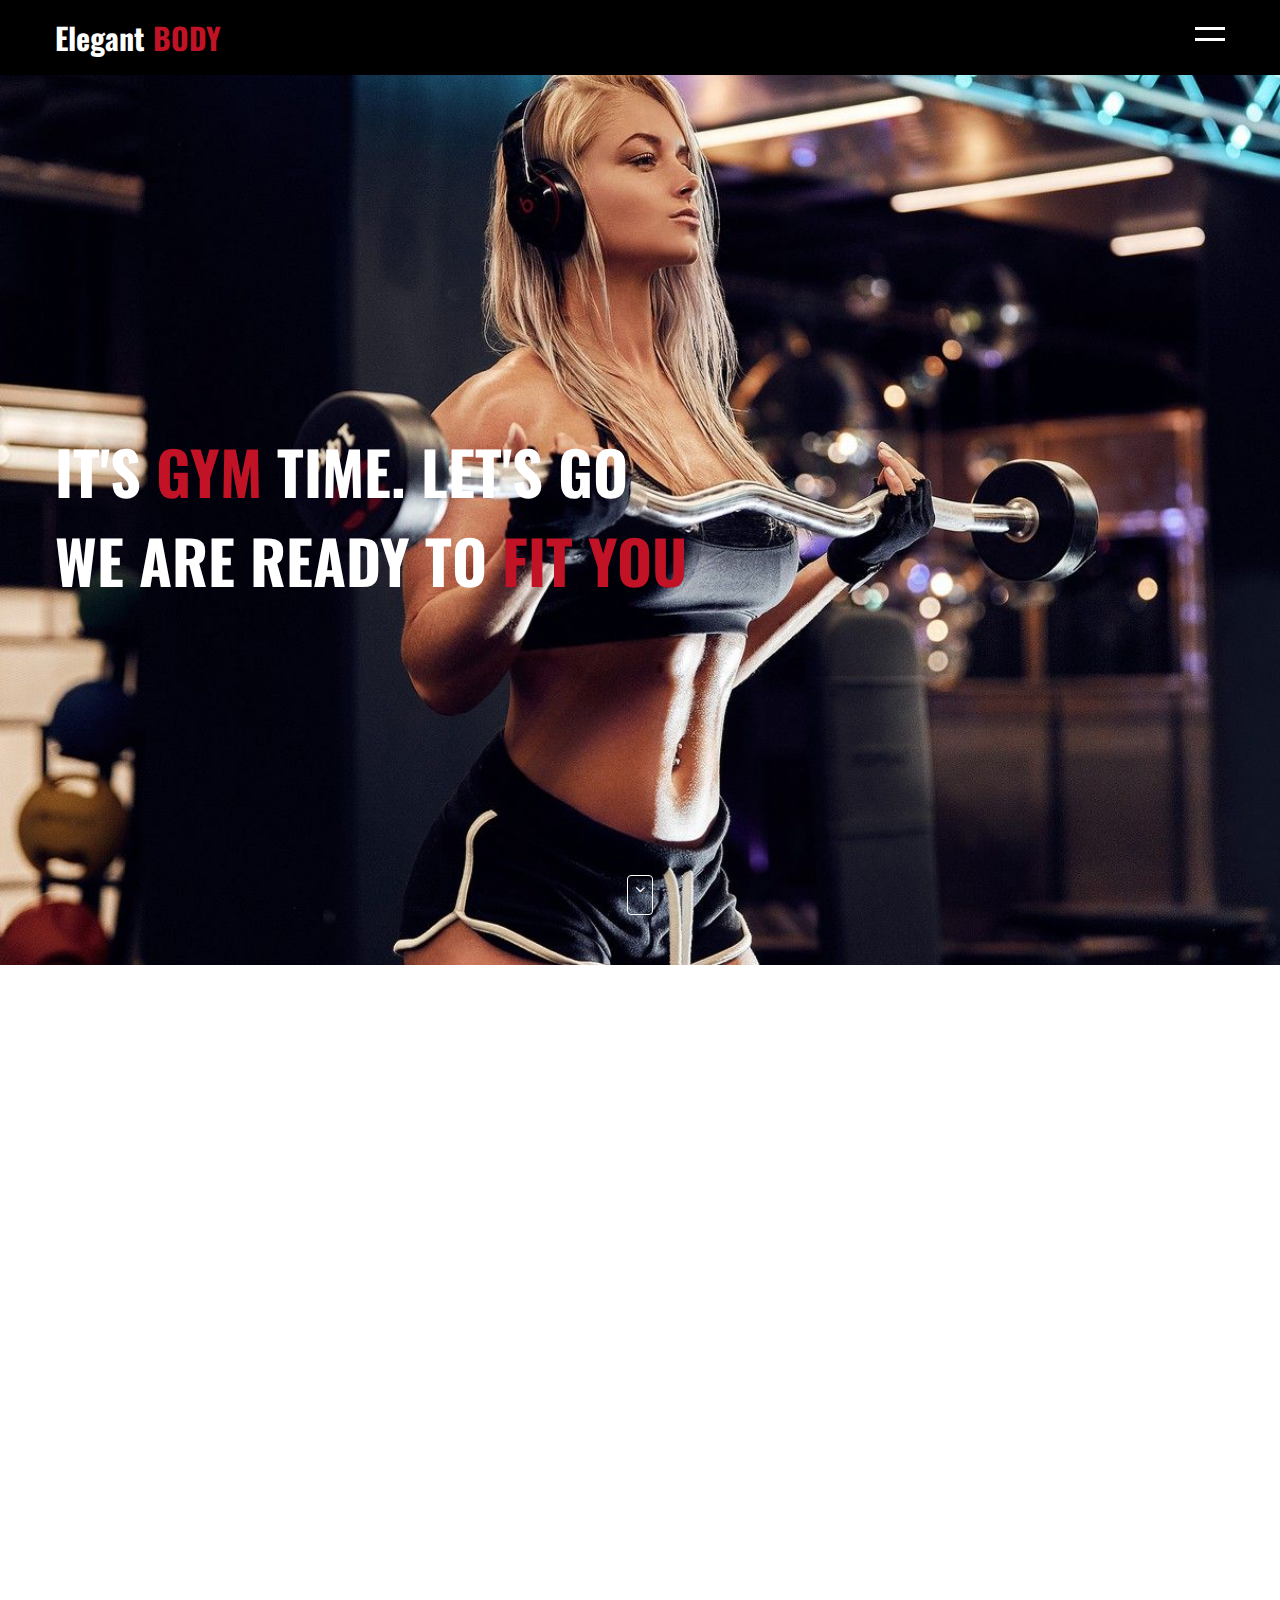
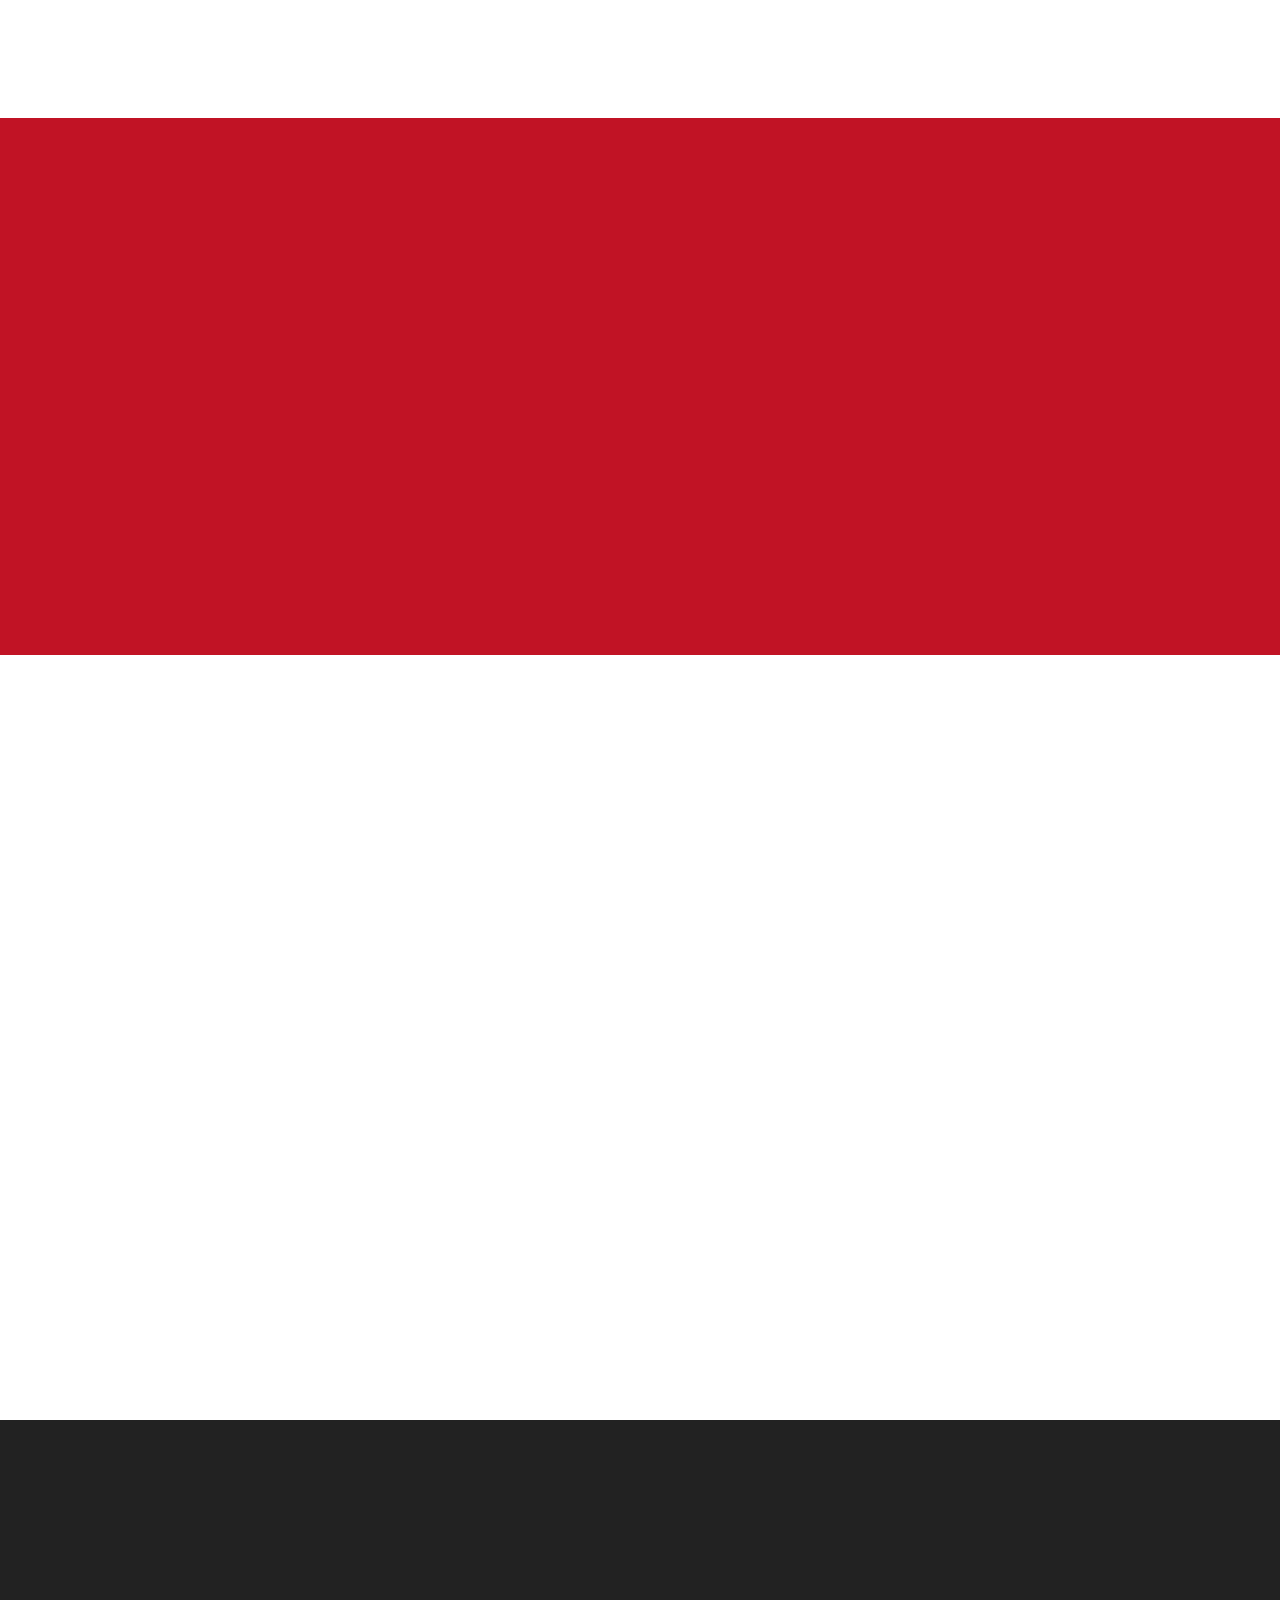
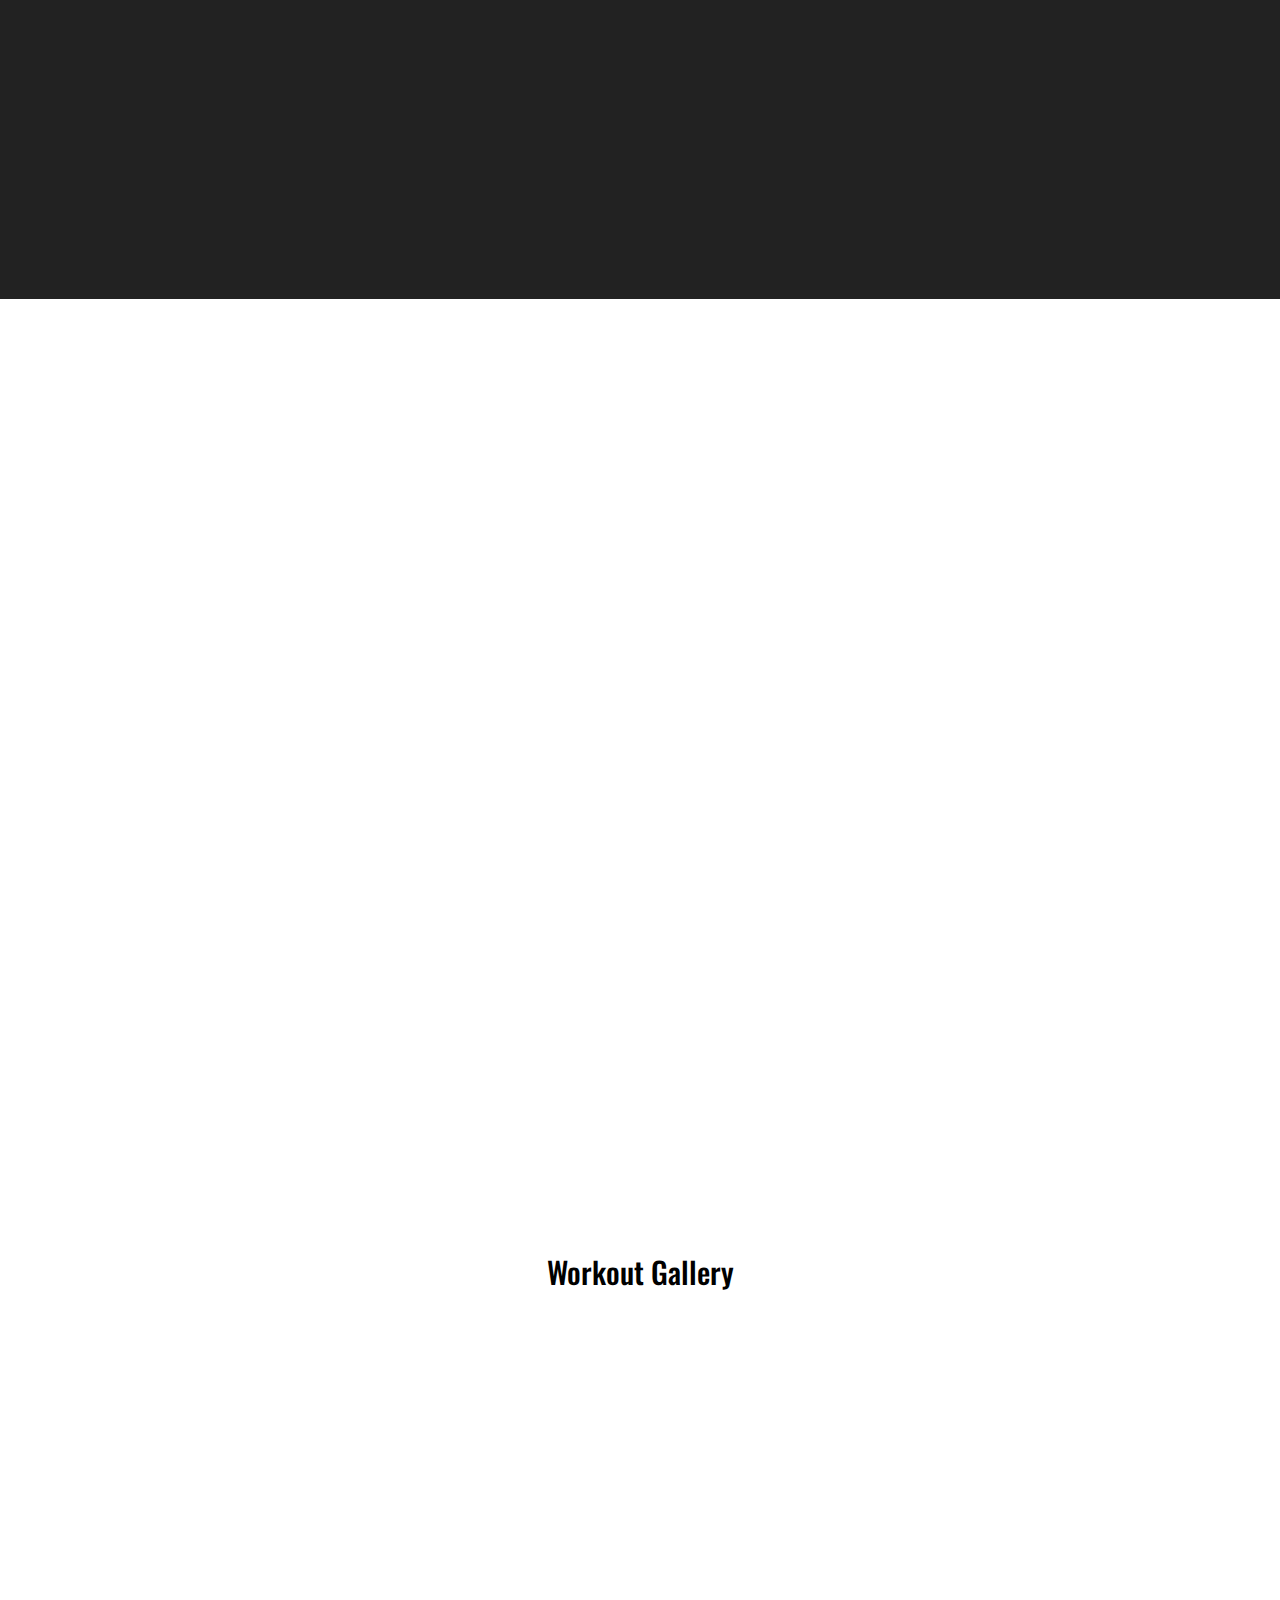
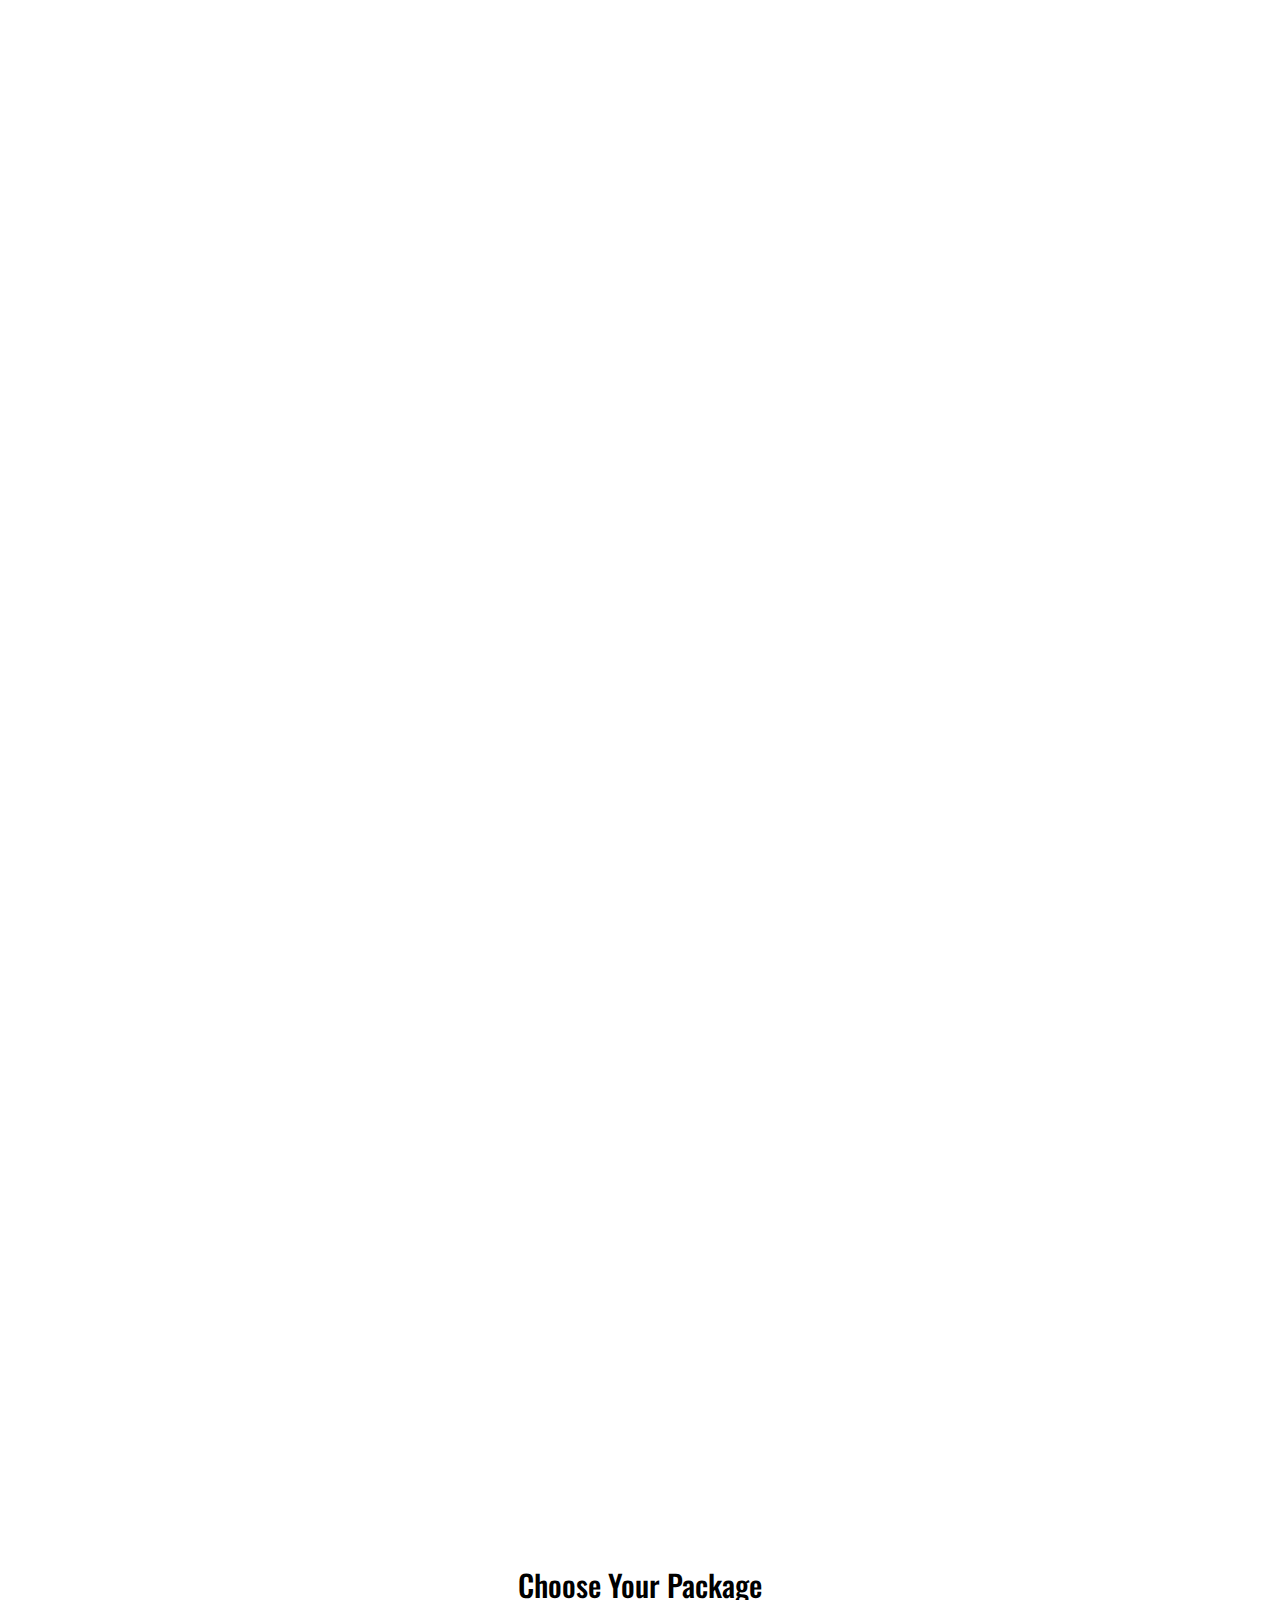
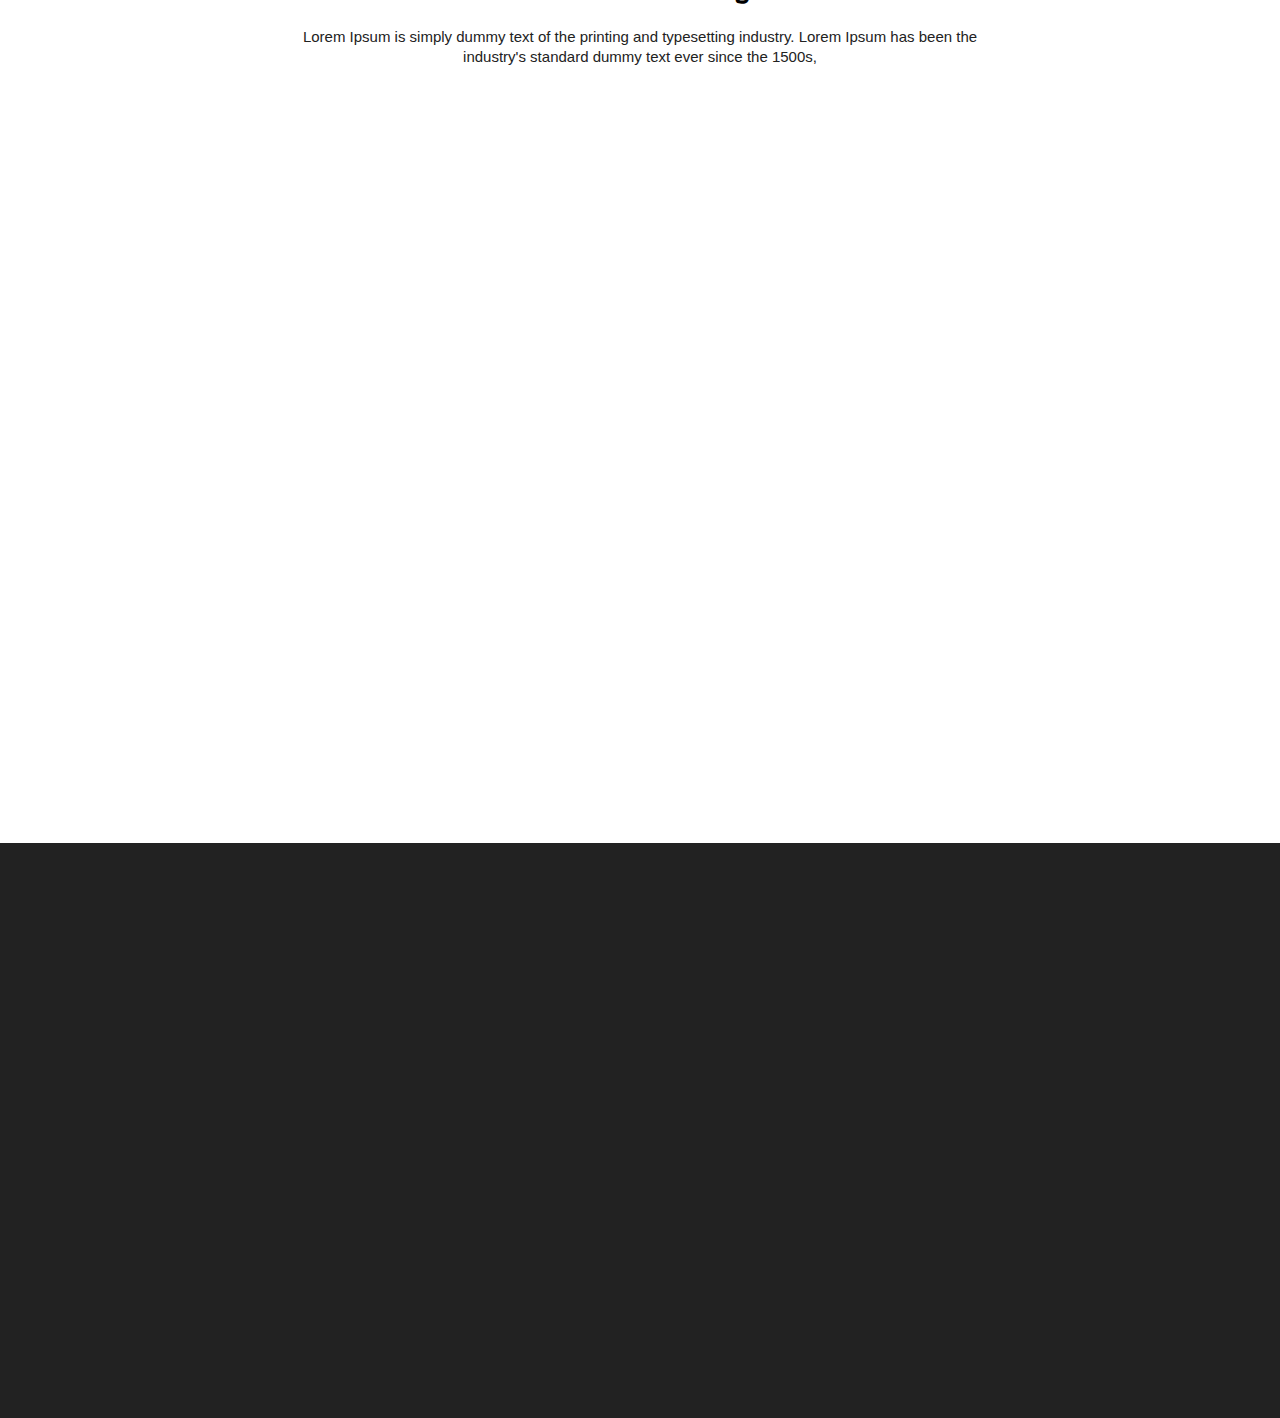
<file: index.html>
<!DOCTYPE html>
<html>

<head>
	<title>Elegant BODY</title>
	<meta name="viewport" content="width=device-width, initial-scale=1">
	<link rel="stylesheet" href="css/animate.css">
	<link rel="stylesheet" type="text/css" href="css/style.css">
	<style>
		.wow:first-child {
			visibility: hidden;
		}
	</style>

</head>

<body>

	<!-- Start Header  -->
	<header>
		<div class="container">
			<div class="logo">
				<a href="">Elegant <span>BODY</span></a>
			</div>
			<a href="javascript:void(0)" class="ham-burger">
				<span></span>
				<span></span>
			</a>
			<div class="nav">
				<ul>
					<li><a href="#home">Home</a></li>
					<li><a href="#about">About</a></li>
					<li><a href="#service">Services</a></li>
					<li><a href="#classes">Classes</a></li>
					<li><a href="#schedule">Schedule</a></li>
					<li><a href="#price">Price</a></li>
					<li><a href="./gallery.html">Gallery</a></li>
					<li><a href="#contact">Contact</a></li>
				</ul>
			</div>
		</div>
	</header>
	<!-- End Header  -->

	<!-- Start Home -->
	<section class="home wow flash" id="home">
		<div class="container">
			<h1 class="wow slideInLeft" data-wow-delay="1s">It's <span>gym</span> time. Let's go</h1>
			<h1 class="wow slideInRight" data-wow-delay="1s">We are ready to <span>fit you</span></h1>
		</div>
		<!-- go down -->
		<a href="#about" class="go-down">
			<i class="fa fa-angle-down" aria-hidden="true"></i>
		</a>
		<!-- go down -->

	</section>
	<!-- End Home -->


	<!-- Start About -->
	<section class="about" id="about">
		<div class="container">
			<div class="content">
				<div class="box wow bounceInUp">
					<div class="inner">
						<div class="img">
							<img src="images/about1.jpg" alt="about" />
						</div>
						<div class="text">
							<h4>Free Consultation</h4>
							<p>Lorem Ipsum is simply dummy text of the printing and typesetting industry. Lorem Ipsum
								has been the industry's standard dummy text ever since the 1500s, when an unknown
								printer took a galley of type and scrambled it to make a type specimen book. It has
								survived not only five centuries</p>
						</div>
					</div>
				</div>
				<div class="box wow bounceInUp" data-wow-delay="0.2s">
					<div class="inner">
						<div class="img">
							<img src="images/about2.jpg" alt="about" />
						</div>
						<div class="text">
							<h4>Best Training</h4>
							<p>Lorem Ipsum is simply dummy text of the printing and typesetting industry. Lorem Ipsum
								has been the industry's standard dummy text ever since the 1500s, when an unknown
								printer took a galley of type and scrambled it to make a type specimen book. It has
								survived not only five centuries</p>
						</div>
					</div>
				</div>
				<div class="box wow bounceInUp" data-wow-delay="0.4s">
					<div class="inner">
						<div class="img">
							<img src="images/about3.jpg" alt="about" />
						</div>
						<div class="text">
							<h4>Build Perfect Body</h4>
							<p>Lorem Ipsum is simply dummy text of the printing and typesetting industry. Lorem Ipsum
								has been the industry's standard dummy text ever since the 1500s, when an unknown
								printer took a galley of type and scrambled it to make a type specimen book. It has
								survived not only five centuries</p>
						</div>
					</div>
				</div>
			</div>
		</div>
	</section>
	<!-- End About -->


	<!-- Start Service -->
	<section class="service" id="service">
		<div class="container">
			<div class="content">
				<div class="text box wow slideInLeft">
					<h2>Services</h2>
					<p>Lorem Ipsum is simply dummy text of the printing and typesetting industry. Lorem Ipsum has been
						the industry's standard dummy text ever since the 1500s, when an unknown printer took a galley
						of type and scrambled it to make a type specimen book. It has survived not only five centuries
					</p>
					<p>Lorem Ipsum is simply dummy text of the printing and typesetting industry. Lorem Ipsum has been
						the industry's standard dummy text ever since the 1500s, when an unknown printer took a galley
						of type and scrambled it to make a type specimen book. It has survived not only five centuries
					</p>
					<a href="" class="btn">Start Now</a>
				</div>
				<div class="accordian box wow slideInRight">
					<div class="accordian-container active">
						<div class="head">
							<h4>Cardiovascular Equipment</h4>
							<span class="fa fa-angle-down"></span>
						</div>
						<div class="body">
							<p>Lorem Ipsum is simply dummy text of the printing and typesetting industry. Lorem Ipsum
								has been the industry's standard dummy text ever since the 1500s, when an unknown
								printer took a galley of type and scrambled it to make a type specimen book. It has
								survived not only five centuries</p>
						</div>
					</div>
					<div class="accordian-container">
						<div class="head">
							<h4>Strength Training Equipment</h4>
							<span class="fa fa-angle-up"></span>
						</div>
						<div class="body">
							<p>Lorem Ipsum is simply dummy text of the printing and typesetting industry. Lorem Ipsum
								has been the industry's standard dummy text ever since the 1500s, when an unknown
								printer took a galley of type and scrambled it to make a type specimen book. It has
								survived not only five centuries</p>
						</div>
					</div>
					<div class="accordian-container">
						<div class="head">
							<h4>Group Fitness Class</h4>
							<span class="fa fa-angle-up"></span>
						</div>
						<div class="body">
							<p>Lorem Ipsum is simply dummy text of the printing and typesetting industry. Lorem Ipsum
								has been the industry's standard dummy text ever since the 1500s, when an unknown
								printer took a galley of type and scrambled it to make a type specimen book. It has
								survived not only five centuries</p>
						</div>
					</div>
					<div class="accordian-container">
						<div class="head">
							<h4>Other Services</h4>
							<span class="fa fa-angle-up"></span>
						</div>
						<div class="body">
							<p>Lorem Ipsum is simply dummy text of the printing and typesetting industry. Lorem Ipsum
								has been the industry's standard dummy text ever since the 1500s, when an unknown
								printer took a galley of type and scrambled it to make a type specimen book. It has
								survived not only five centuries</p>
						</div>
					</div>
				</div>
			</div>
		</div>
	</section>
	<!-- End Service -->

	<!-- Start Classes -->
	<section class="classes" id="classes">
		<div class="container">
			<div class="content">
				<div class="box img wow slideInLeft">
					<img src="images/class2.png" alt="classes" />
				</div>
				<div class="box text wow slideInRight">
					<h2>Our Classes</h2>
					<p>Lorem Ipsum is simply dummy text of the printing and typesetting industry. Lorem Ipsum has been
						the industry's standard dummy text ever since the 1500s, when an unknown printer took a galley
						of type and scrambled it to make a type specimen book. It has survived not only five centuries,
					</p>
					<div class="class-items">
						<div class="item wow bounceInUp">
							<div class="item-img">
								<img src="images/avatar01.png" alt="classes" />
								<div class="price">
									$99
								</div>
							</div>
							<div class="item-text">
								<h4>Stretching Training</h4>
								<p>Lorem Ipsum is simply dummy text of the printing and typesetting industry.</p>
								<a href="">Get Details</a>
							</div>
						</div>
						<div class="item wow bounceInUp">
							<div class="item-text">
								<h4>Stretching Training</h4>
								<p>Lorem Ipsum is simply dummy text of the printing and typesetting industry.</p>
								<a href="">Get Details</a>
							</div>
							<div class="item-img">
								<img src="images/avatar02.png" alt="classes" />
								<div class="price">
									$99
								</div>
							</div>
						</div>
					</div>
				</div>
			</div>
		</div>
	</section>
	<!-- End Classes -->

	<!-- Start Today -->
	<section class="start-today">
		<div class="container">
			<div class="content">
				<div class="box text wow slideInLeft">
					<h2>Start Your Training Today</h2>
					<p>Lorem Ipsum is simply dummy text of the printing and typesetting industry. Lorem Ipsum has been
						the industry's standard dummy text ever since the 1500s, when an unknown printer took a galley
						of type and scrambled it to make a type specimen book. It has survived not only five centuries,
					</p>
					<a href="" class="btn">Start Now</a>
				</div>
				<div class="box img wow slideInRight">
					<img src="images/gym-02.png" alt="start today" />
				</div>

			</div>
		</div>
	</section>
	<!-- End Start Today -->

	<!-- Start Schedule -->
	<section class="schedule" id="schedule">
		<div class="container">
			<div class="content">
				<div class="box text wow slideInLeft">
					<img src="images/schedule1.png" alt="schedule" />
					
					
				</div>
				<div class="box timing wow slideInRight">
					<h2>Classes Schedule</h2>
					<p>
						Lorem Ipsum is simply dummy text of the printing and typesetting industry. Lorem Ipsum has been
						the industry's standard dummy text ever since the 1500s, when an unknown printer took a galley
						of type and scrambled it to make a type specimen book. It has survived not only five centuries,
					</p>
					<table class="table">
						<tbody>
							<tr>
								<td class="day">Monday</td>
								<td><strong>9:00 AM</strong></td>
								<td>Body Building <br /> 9:00 to 10:00 AM</td>
								<td>Room No:210</td>
							</tr>
							<tr>
								<td class="day">Tuesday</td>
								<td><strong>9:00 AM</strong></td>
								<td>Body Building <br /> 9:00 to 10:00 AM</td>
								<td>Room No:210</td>
							</tr>
							<tr>
								<td class="day">Wednesday</td>
								<td><strong>9:00 AM</strong></td>
								<td>Body Building <br /> 9:00 to 10:00 AM</td>
								<td>Room No:210</td>
							</tr>
							<tr>
								<td class="day">Thursday</td>
								<td><strong>9:00 AM</strong></td>
								<td>Body Building <br /> 9:00 to 10:00 AM</td>
								<td>Room No:210</td>
							</tr>
							<tr>
								<td class="day">Friday</td>
								<td><strong>9:00 AM</strong></td>
								<td>Body Building <br /> 9:00 to 10:00 AM</td>
								<td>Room No:210</td>
							</tr>
							<tr>
								<td class="day">Saturday</td>
								<td><strong>9:00 AM</strong></td>
								<td>Body Building <br /> 9:00 to 10:00 AM</td>
								<td>Room No:210</td>
							</tr>
						</tbody>
					</table>
					<img src="images/extended.png" alt="" />
					<img src="images/lunges.png" alt="" />
					
				</div>
			</div>
		</div>
	</section>
	<!-- End Schedule -->

	<!-- Start Gallery -->
	<section class="gallery" id="gallery">
		<h2>Workout Gallery</h2>
		<div class="content">
			<div class="box wow slideInRight">
				<img src="images/stlady.jpeg" alt="gallery" />
			</div>
			<div class="box wow slideInRight">
				<img src="images/fl.png" alt="gallery" />
			</div>
			<div class="box wow slideInLeft">
				<img src="images/gallery1.jpg" alt="gallery" />
			</div>
			<div class="box wow slideInRight">
				<img src="images/gallery2.jpg" alt="gallery" />
			</div>
			<div class="box wow slideInLeft">
				<img src="images/home_p.jpg" alt="gallery" />
			</div>
			<div class="box wow slideInRight">
				<img src="images/gallery4.jpg" alt="gallery" />
			</div>
			
		</div>
	</section>
	<!-- End Gallery -->

	<!-- Start Price -->
	<section class="price-package" id="price">
		<div class="container">
			<h2>Choose Your Package</h2>
			<p class="title-p">Lorem Ipsum is simply dummy text of the printing and typesetting industry. Lorem Ipsum
				has been the industry's standard dummy text ever since the 1500s, </p>
			<div class="content">
				<div class="box wow bounceInUp">
					<div class="inner">
						<div class="price-tag">
							$59/Month
						</div>
						<div class="img">
							<img src="images/price1.jpg" alt="price" />
						</div>
						<div class="text">							
							<h3>Strength Bulding Training</h3>
							<p>Get Free WiFi</p>
							<p>Month to Month</p>
							<p>No Time Restrictions</p>
							<p>Gym and Cardio</p>
							<p>Service Locker Rooms</p>
							<a href="" class="btn">Join Now</a>
						</div>
					</div>
				</div>
				<div class="box wow bounceInUp" data-wow-delay="0.2s">
					<div class="inner">
						<div class="price-tag">
							$69/Month
						</div>
						<div class="img">
							<img src="images/price2.jpg" alt="price" />
						</div>
						<div class="text">
							<h3>Straching Training</h3>
							<p>Get Free WiFi</p>
							<p>Month to Month</p>
							<p>No Time Restrictions</p>
							<p>Gym and Cardio</p>
							<p>Service Locker Rooms</p>
							<a href="" class="btn">Join Now</a>
						</div>
					</div>
				</div>
				<div class="box wow bounceInUp" data-wow-delay="0.4s">
					<div class="inner">
						<div class="price-tag">
							$99/Month
						</div>
						<div class="img">
							<img src="images/price3.jpg" alt="price" />
						</div>
						<div class="text">
							<h3>Body Building Training</h3>
							<p>Get Free WiFi</p>
							<p>Month to Month</p>
							<p>No Time Restrictions</p>
							<p>Gym and Cardio</p>
							<p>Service Locker Rooms</p>
							<a href="" class="btn">Join Now</a>
						</div>
					</div>
				</div>
			</div>
		</div>
	</section>
	<!-- End Price -->

	<!-- Start Contact -->
	<section class="contact" id="contact">
		<div class="container">
			<div class="content">
				<div class="box form wow slideInLeft">
					<form>
						<input type="text" placeholder="Enter Name">
						<input type="text" placeholder="Enter Email">
						<input type="text" placeholder="Enter Mobile">
						<textarea placeholder="Enter Message"></textarea>
						<button type="submit">Send Message</button>
					</form>
				</div>
				<div class="box text wow slideInRight">
					<h2>Get Connected with Gym</h2>
					<p class="title-p">Lorem Ipsum is simply dummy text of the printing and typesetting industry. Lorem
						Ipsum has been the industry's standard dummy text ever since the 1500s.</p>
					<div class="info">
						<ul>
							<li><span class="fa fa-map-marker"></span> Gali no 11, House no 11, New Delhi</li>
							<li><span class="fa fa-phone"></span> 91 9999999999</li>
							<li><span class="fa fa-envelope"></span> info@gym.com</li>
						</ul>
					</div>
					<div class="social">
						<a href=""><span class="fa fa-facebook"></span></a>
						<a href=""><span class="fa fa-linkedin"></span></a>
						<a href=""><span class="fa fa-skype"></span></a>
						<a href=""><span class="fa fa-youtube-play"></span></a>
					</div>
					<div class="copy">
						PowerBy &copy; iCODER
					</div>
				</div>
			</div>
		</div>
	</section>
	<!-- End Contact -->



	<!-- jquery -->

	<script src="https://ajax.googleapis.com/ajax/libs/jquery/3.4.1/jquery.min.js"></script>
	<script>
		$(document).ready(function () {

			$(".ham-burger, .nav ul li a").click(function () {

				$(".nav").toggleClass("open")

				$(".ham-burger").toggleClass("active");
			})
			$(".accordian-container").click(function () {
				$(".accordian-container").children(".body").slideUp();
				$(".accordian-container").removeClass("active")
				$(".accordian-container").children(".head").children("span").removeClass("fa-angle-down").addClass("fa-angle-up")
				$(this).children(".body").slideDown();
				$(this).addClass("active")
				$(this).children(".head").children("span").removeClass("fa-angle-up").addClass("fa-angle-down")
			})

			$(".nav ul li a, .go-down").click(function (event) {
				if (this.hash !== "") {

					event.preventDefault();

					var hash = this.hash;

					$('html,body').animate({
						scrollTop: $(hash).offset().top
					}, 800, function () {
						window.location.hash = hash;
					});

					// add active class in navigation
					$(".nav ul li a").removeClass("active")
					$(this).addClass("active")
				}
			})
		})

	</script>
	<script src="js/wow.min.js"></script>
	<script>
		wow = new WOW(
			{
				animateClass: 'animated',
				offset: 0,
			}
		);
		wow.init();
	</script>
</body>

</html>
</file>
<file: css/style.css>
@import url('https://fonts.googleapis.com/css?family=Oswald:300,400,500,600,700&display=swap');
@import url('https://stackpath.bootstrapcdn.com/font-awesome/4.7.0/css/font-awesome.min.css');
@import url('https://fonts.googleapis.com/css?family=Open+Sans&display=swap');

body{
	margin:0;
	padding:0;
	overflow-x: hidden;
}

*{
	box-sizing: border-box;
	margin:0;
	padding:0;
	font-family: 'Oswald', sans-serif;
}

/*Header*/

header{
	position:fixed;
	left: 0px;
	top:0px;
	width: 100%;
	z-index: 10;
	background-color: #000000;
	padding:15px 15px;
}
header .container{
	-webkit-display: flex;
	display: flex;
	justify-content: space-between;
	align-items: center;
}

header .logo a{
	font-size: 30px;
	text-decoration: none;
	color:#ffffff;
	font-weight: 700;
}
header .logo a span{
	color:#c11325;
}
header .nav{
	position: fixed;
	background-color: #c11325;
	width: 280px;
	top:0;
	right:0;
	height: 100%;
	z-index: 99;
	padding:100px 0px 15px; 
	-webkit-transform: translateX(100%);
	transform: translateX(100%);
	-webkit-transition: transform .5s ease;
    transition: transform .5s ease;
}
header .nav.open{
	-webkit-transform: translateX(0);
	transform: translateX(0);
}
header .nav ul{
	list-style: none;
	margin:0;
	padding:0px;
}
header .nav ul li{
display: block;
}
header .nav ul li a{
	text-decoration: none;
	font-size: 30px;
	font-weight: 400;
    color:#ffffff;
    display: block;
    position: relative;
    padding:10px 30px;
}
header .nav ul li a.active::before{
	content: '';
	position: absolute;
	left:0px;
	top:0px;
	height: 100%;
	width:100%;
	background-color:#000000;
	opacity:.2;
	-webkit-transition: width .5s ease;
	transition: width .5s ease;
	z-index: -1;
}
header .nav ul li a::before{
	content: '';
	position: absolute;
	left:0px;
	top:0px;
	height: 100%;
	width:0px;
	background-color:#000000;
	opacity:.2;
	-webkit-transition: width .5s ease;
	transition: width .5s ease;
	z-index: -1;
}
header .nav ul li a:hover::before{
	width: 100%;
}
header .ham-burger{
	display: inline-block;
	position: relative;
	z-index: 100;
}
header .ham-burger span{
	height: 3px;
	margin-bottom:8px;
	display: block;
	background-color:#ffffff;
	width:30px;
	-webkit-transition: transform .5s ease;
	transition: transform .5s ease;
}
header .ham-burger span:nth-child(1){
	transform-origin: left top;
}
header .ham-burger span:nth-child(2){
	transform-origin: left bottom;
}

header .ham-burger.active span:nth-child(1){
	-webkit-transform: rotate(45deg) translateY(-6px);
	transform: rotate(45deg) translateY(-6px);
}
header .ham-burger.active span:nth-child(2){
	-webkit-transform: rotate(-45deg) translateY(6px);
	transform: rotate(-45deg) translateY(6px)
}

.container{
	max-width: 1170px;
	margin: auto;
}

/*Home section*/
.home{
	margin-top: 65px;
	height: 100vh;
	background-image: url('../images/home_p.jpg');
	background-size: cover;
	padding:15px;
	-webkit-display: flex;
	display: flex;
	position: relative;
}
.home .go-down{
  position: absolute;
  bottom: 50px;
  width: 26px;
  height:40px;
  border:1px solid #ffffff;
  display: block;
  border-radius:4px;
  text-align: center;
  left:50%;
  margin-left: -13px;
}
.home .go-down .fa{
	color:#ffffff;
	-webkit-animation: goDown 1s ease infinite;
	animation: goDown 1s ease infinite;
}
@-webkit-keyframes goDown{
	0%{transform: translateY(0);opacity:.5}
	100%{transform: translateY(10px);}
}
@keyframes goDown{
	0%{transform: translateY(0);opacity:.5}
	100%{transform: translateY(10px);}
}
.home .container{
  -webkit-display: flex;
  display: flex;
  flex-direction: column;
  flex-grow: 1;
}

.home h1{
	color:#ffffff;
	font-size: 60px;
	font-weight: 700;
	text-transform: uppercase;
	margin:0;
}

.home h1 span{
	color:#c11325;;
}


/*About section*/

.about{
	padding:80px 0px;
	background-color:#ffffff;
}

.about .content{ 
 -webkit-display: flex;
 display: flex;
}
.about .content .box{
	flex:0 0 33.33%;
	max-width: 33.33%;
	padding:15px;
}
.about .content .box .inner{
	background-color:#222222;
}
.about .content .box:nth-child(2) .inner{
	background-color: #c11325;
}
.about .content .box .inner .img img{
	width: 100%;
}
.about .content .box .inner .text{
	padding:30px;
}

.about .content .box .inner .text h4{
  font-size: 20px;
  margin:0;
  padding: 0px 0px 15px;
  font-weight: 500;
  color:#ffffff;
 text-transform: capitalize;
  text-align: center;
}
.about .content .box .inner .text p{
	font-size: 15px;
	line-height:20px;
	color:#ffffff;
	text-align: center;
	margin:0;
	font-family: 'Open Sans', sans-serif;
}


/*Service Section*/
.service{
	padding:80px 0px;
	background-color: #c11325;
}

.service .content{
	-webkit-display:flex;
	display:flex;
}

.service .content .box{
	flex:0 0 50%;
	max-width: 50%;
	padding:15px;
}

.service .content .text h2{
	font-size: 30px;
	font-weight: 500;
	color:#ffffff;
	padding:0px 0px 20px;
}

.service .content .text p{
    font-size: 15px;
	line-height:20px;
	color:#ffffff;
	margin:0;
	padding:0px 0px 20px;
	font-family: 'Open Sans', sans-serif;
}

.service .content .text .btn{
	padding:8px 30px;
	background-color: #222222;
	color:#ffffff;
	text-decoration: none;
	display: inline-block;
	border:1px solid transparent;
	cursor: pointer;
	-webkit-transition: all .5s ease;
	transition: all .5s ease;
}

.service .content .text .btn:hover{
	border:1px solid #ffffff;
	color:#ffffff;
	background-color: transparent;
}
.service .content .accordian-container{
	margin-bottom: 5px;
}
.service .content .accordian-container .head{
	background-color:rgba(0,0,0,0.2);
	position: relative;
	padding:12px 15px;
	cursor: pointer;
}
.service .content .accordian-container .head .fa{
	position: absolute;
	right: 10px;
	top:13px;
	color:#ffffff;
	height:30px;
	width: 30px;
	text-align: center;
	line-height: 30px;
	color:#ffffff;
	border-radius: 50%;
}
.service .content .accordian-container .head h4{
  font-size: 20px;
  margin:0;
  padding:0;
  font-weight: 500;
  color: #ffffff;
  text-transform: capitalize;
}
.service .content .accordian-container.active .head{
  background-color: #222222;	
}
.service .content .accordian-container .body{
	display: none;
	padding:15px;
	background-color: #222222;
	border-top:1px solid #333333;
}

.service .content .accordian-container:nth-child(1) .body{
	display: block;
}
.service .content .accordian-container .body p{
    font-size: 15px;
	line-height:20px;
	color:#ffffff;
	margin:0;
	padding:0;
	font-family: 'Open Sans', sans-serif;	
}


/*Classes Section*/

.classes{
	padding:80px 0px 50px;
	background-color: #ffffff;
}

.classes .content{
	-webkit-display: flex;
	display: flex;
}

.classes .content .box{
	padding:15px;
	flex:0 0 50%;
	max-width: 50%;
}

.classes .content .img img{
	width: 100%;
	-webkit-transform: rotateY(180deg);
	transform: rotateY(180deg);
}

.classes .content .text h2{
    font-size: 30px;
    font-weight: 500;
    color: #000000;
    padding: 0px 0px 20px;
}

.classes .content .text p{
	font-size: 15px;
    line-height: 20px;
    color: #000000;
    margin: 0;
    padding: 0px 0px 30px;
    font-family: 'Open Sans', sans-serif;
}


.classes .content .class-items .item{
	margin-bottom: 30px;
	display: flex;
}
.classes .content .class-items .item:nth-child(1){
 background-color: #222222;
}
.classes .content .class-items .item:nth-child(2){
 background-color: #c11325;
}
.classes .content .class-items .item .item-text{
	padding: 15px;
	display: flex;
	flex-direction: column;
	justify-content: center;
}
.classes .content .class-items .item .item-text,
.classes .content .class-items .item .item-img{
	flex:0 0 50%;
	max-width: 50%;
	position: relative;
}

.classes .content .class-items .item .item-img img{
 width: 100%;
 display: block;
}
.classes .content .class-items .item .item-img .price{
	position: absolute;
	height: 50px;
	width: 60px;
	font-size:20px;
	font-weight: 500; 
	color:#ffffff;
	text-align: center;
	line-height: 50px;
}
.classes .content .class-items .item:nth-child(1) .item-img .price{
 background-color: #c11325;
 left:0;
 top:0;
}
.classes .content .class-items .item:nth-child(2) .item-img .price{
 background-color: #222222;
 right:0;
 top:0;
}
.classes .content .class-items .item .item-text h4{
	font-size: 20px;
    margin: 0;
    padding: 0px 0px 15px;
    font-weight: 500;
    color: #ffffff;
    text-transform: capitalize;
    text-align: left;
}

.classes .content .class-items .item .item-text p{
	font-size: 15px;
    line-height: 20px;
    color: #ffffff;
    text-align:left;
    margin: 0;
    padding:0 0 20px;
    font-family: 'Open Sans', sans-serif;
}
.classes .content .class-items .item .item-text a{
 font-size: 16px;
 text-decoration: none;
 display: inline-block;
}

.classes .content .class-items .item .item-text a{
	color:#ffffff;
}




/*Start Today Section*/
.start-today{
	background-color: #222222;
}

.start-today .content{
	-webkit-display: flex;
	display: flex;
	align-items: center;
}

.start-today .content .box{
	flex:0 0 50%;
	max-width: 50%;
	padding:0px 15px;
}

.start-today .content .img img{
	width: 100%;
	display: block;
}

.start-today .content .text h2{
	font-size: 30px;
    font-weight: 500;
    color: #ffffff;
    padding: 0px 0px 20px;
}

.start-today .content .text p{
	font-size: 15px;
    line-height: 20px;
    color: #ffffff;
    margin: 0;
    padding: 0px 0px 20px;
    font-family: 'Open Sans', sans-serif;
}

.start-today .content .text .btn{
	padding: 8px 30px;
    background-color: #c11325;
    color: #ffffff;
    text-decoration: none;
    display: inline-block;
    border: 1px solid transparent;
    cursor: pointer;
    -webkit-transition: all .5s ease;
    transition: all .5s ease;
}

.start-today .content .text .btn:hover{
	color:#ffffff;
	border-color: #ffffff;
	background-color: transparent;
}




/*Class Schedule Section*/
.schedule{
	padding:80px 0px;
}

.schedule .content{
	-webkit-display: flex;
	display: flex;
}

.schedule .content .box{
	flex:0 0 50%;
	max-width: 100%;
	padding:15px;
}

.schedule .content .text h2{
   font-size: 30px;
    font-weight: 500;
    color: #000000;
    padding: 0px 0px 20px;
}

.schedule .content .text p{
	font-size: 15px;
    line-height: 20px;
    color: #222222;
    margin: 0;
    padding: 0px 0px 20px;
    font-family: 'Open Sans', sans-serif;
}
.schedule .content .text img{
	width: 100%;
	transform: rotateY(180deg);
}

.schedule .content .timing .table{
	width: 100%;
	border-collapse: collapse;
}

.schedule .content .timing .table td{
	border:1px solid #dfdfdf;
	padding: 8px;
	font-size: 15px;
	text-align: center;
	color:#222222;
}

.schedule .content .timing .table tr:nth-child(even) td.day{
	background-color: #222222;
}
.schedule .content .timing .table tr:nth-child(odd) td.day{
	background-color: #444444;
}
.schedule .content .timing .table tr:nth-child(1) td.day{
	background-color: #c11325;
}
.schedule .content .timing .table tr td.day{
	color:#ffffff;
	border-color:transparent;
}


/*Gallery Section*/

.gallery .content{
	-webkit-display: flex;
	display: flex;
	flex-wrap: wrap;
}

.gallery .content .box{
	flex:0 0 50%;
	max-width: 50%;	
}
.gallery .content .box img{
	display: block;
	width: 100%;
	-webkit-filter: grayscale(100%);
	filter: grayscale(100%);
	-webkit-transition: all .5s ease;
	transition: all .5s ease;
}
.gallery .content .box img:hover{
	-webkit-filter: grayscale(0%);
	filter: grayscale(0%);
}

.gallery h2{
	font-size: 30px;
    font-weight: 500;
    color: #000000;
    padding: 0px 0px 20px;
    text-align: center;
}


/*Price Section*/

.price-package{
	padding: 80px 0px;
	background-color: #ffffff;
}
.price-package h2{
	font-size: 30px;
	font-weight: 500;
	color:#000000;
	padding: 0px 0px 20px;
	text-align: center;
}

.price-package .title-p{
 font-size: 15px;
 line-height: 20px;
 color:#222222;
 margin:0;
 text-align: center;
 padding:0 20% 50px;
 font-family: 'Open-sans', sans-serif;
}

.price-package .content{
	-webkit-display: flex;
	display: flex;
}
.price-package .content .box{
	flex:0 0 33.33%;
	max-width: 33.33%;
	padding: 15px;
}
.price-package .content .box .inner{
	background-color: #f0f0f0;
}
.price-package .content .box .inner .price-tag{
	padding: 15px;
	font-size: 20px;
	background-color: #c11325;
	color:#ffffff;
	text-align: center;
	font-weight: 700;
}
.price-package .content .box .inner .text{
	padding:30px 15px;
	text-align: center;
}
.price-package .content .box .inner .text h3{
	font-size: 24px;
	color:#222222;
	margin:0;
	padding:0px 0px 20px;
	font-weight: 700;
}
.price-package .content .box .inner .text p{
 font-size: 15px;
 line-height: 20px;
 color:#222222;
 margin:0;
 text-align: center;
 padding:0 0 5px;
 font-family: 'Open-sans', sans-serif;	
}
.price-package .content .box .inner .text .btn{
    padding: 8px 30px;
    background-color: #c11325;
    color: #ffffff;
    text-decoration: none;
    display: inline-block;
    border: 1px solid transparent;
    cursor: pointer;
    -webkit-transition: all .5s ease;
    transition: all .5s ease;
    margin-top: 10px;
}
.price-package .content .box .inner .text .btn:hover{
	border-color:#222222;
	color:#222222;
	background-color: transparent;
}
.price-package .content .box .inner .img img{
	width: 100%;
}



/*Contact Section*/

.contact{
	padding:80px 0px;
	background-color: #222222;
}

.contact .content{
	-webkit-display: flex;
	display: flex;
}

.contact .content .box{
	flex:0 0 50%;
	max-width: 50%;
	padding: 15px;
}

.contact .content .form input,
.contact .content .form textarea{
 height: 45px;
 width: 100%;
 padding:6px 12px;
 margin-bottom: 25px;
 background-color: transparent;
 border:1px solid #ffffff;
 font-family: 'Open-sans',sans-serif;
 color:#ffffff;
}
.contact .content .form input:focus,
.contact .content .form textarea:focus{
 outline: none;
}
.contact .content .form input::placeholder,
.contact .content .form textarea::placeholder{
	color:#ffffff;
}
.contact .content .form textarea{
	height: 100px;
}

.contact .content .form button{
	border:none;
	outline: none;
	box-shadow: none;
	height: 45px;
	padding:0px 50px;
	border:1px solid transparent;
	background-color: #c11325;
	color:#ffffff;
	font-size: 15px;
	transition: all .5s ease;
	cursor: pointer;
}
.contact .content .form button:hover{
	background-color:transparent;
	color:#ffffff; 
    border-color:#ffffff;
}

.contact .content .text h2{
	font-size: 30px;
    font-weight: 500;
    color: #c11325;
    padding: 0px 0px 20px;
}
.contact .content .text p{
    font-size: 15px;
    line-height: 20px;
    color: #ffffff;
    margin: 0;
    padding: 0px 0px 30px;
    font-family: 'Open-sans', sans-serif;
}

.contact .content .text .info ul{
	list-style: none;
	padding:0;
	margin:0;
}

.contact .content .text .info li{
	display: block;
	margin-bottom: 15px;
	color:#ffffff;
	font-size: 15px;
	letter-spacing: 1px;
	position: relative;
	padding-left: 40px;
	font-family: 'Open-Sans',sans-serif;
}
.contact .content .text .info li span{
	display: inline-block;
	position: absolute;
	left:0px;
	top:0px;
	font-size: 20px;
	color:#c11325;
}
.contact .content .text .social {
	padding-top: 30px;
}
.contact .content .text .social a{
	height: 40px;
	width: 40px;
	line-height: 40px;
	text-align: center;
	background-color: #c11325;
    text-decoration: none;	
    display: inline-block;
    margin-right: 10px;
    transition: all .5s ease;
    border:1px solid transparent;
} 

.contact .content .text .social a:hover{
	background-color: transparent;
    border-color: #ffffff;
}

.contact .content .text .social a span{
	color:#ffffff;
	font-size: 20px;
}

.contact .content .text .copy{
	border-top:1px solid #333333;
	margin-top: 30px;
	padding-top: 20px;
	color:#c5c5c5;
	font-size: 15px;
}




/*Responsive*/

/*if screen width is less than or equal to 991px then*/
@media(max-width: 991px){
   .home{
   	background-position: center;
   }
  .classes .content{
  	flex-wrap: wrap;
  }
 .classes .content .box {
    flex: 0 0 100%;
    max-width: 100%;
}
.classes .content .img{
	display: none;
}
.start-today .content .box{
	padding:15px;
}
}

/*if screen width is less than or equal to 767px then*/
@media(max-width: 767px){
  .home h1{
      font-size: 40px;
  }
  .about .content{
  	 flex-wrap: wrap;
  }
  .about .content .box {
    flex: 0 0 100%;
    max-width: 100%;
}
.service .content{
	flex-wrap: wrap;
}
.service .content .box {
    flex: 0 0 100%;
    max-width: 100%;
}
.classes .content .class-items .item{
	flex-wrap: wrap;
}
.classes .content .class-items .item .item-text, 
.classes .content .class-items .item .item-img {
    flex: 0 0 100%;
    max-width: 100%;
}
.schedule .content{
	flex-wrap: wrap;
}
.schedule .content .box{
flex: 0 0 100%;
    max-width: 100%;	
}
.start-today .content{
	flex-wrap: wrap;
}
.start-today .content .box {
    flex: 0 0 100%;
    max-width: 100%;
  }
 .gallery .content{
  flex-wrap: wrap;
 }
.gallery .content .box {
    flex: 0 0 100%;
    max-width: 100%;
}
.price-package .content{
	flex-wrap: wrap;
}
.price-package .content .box {
    flex: 0 0 100%;
    max-width: 100%;
}
.contact .content{
	flex-wrap: wrap;
}
.contact .content .box {
    flex: 0 0 100%;
    max-width: 100%;
}
}

/*if screen width is less than or equal to 550px then*/
@media(max-width: 550px){
  .home h1{
      font-size: 30px;
  }
}
</file>
